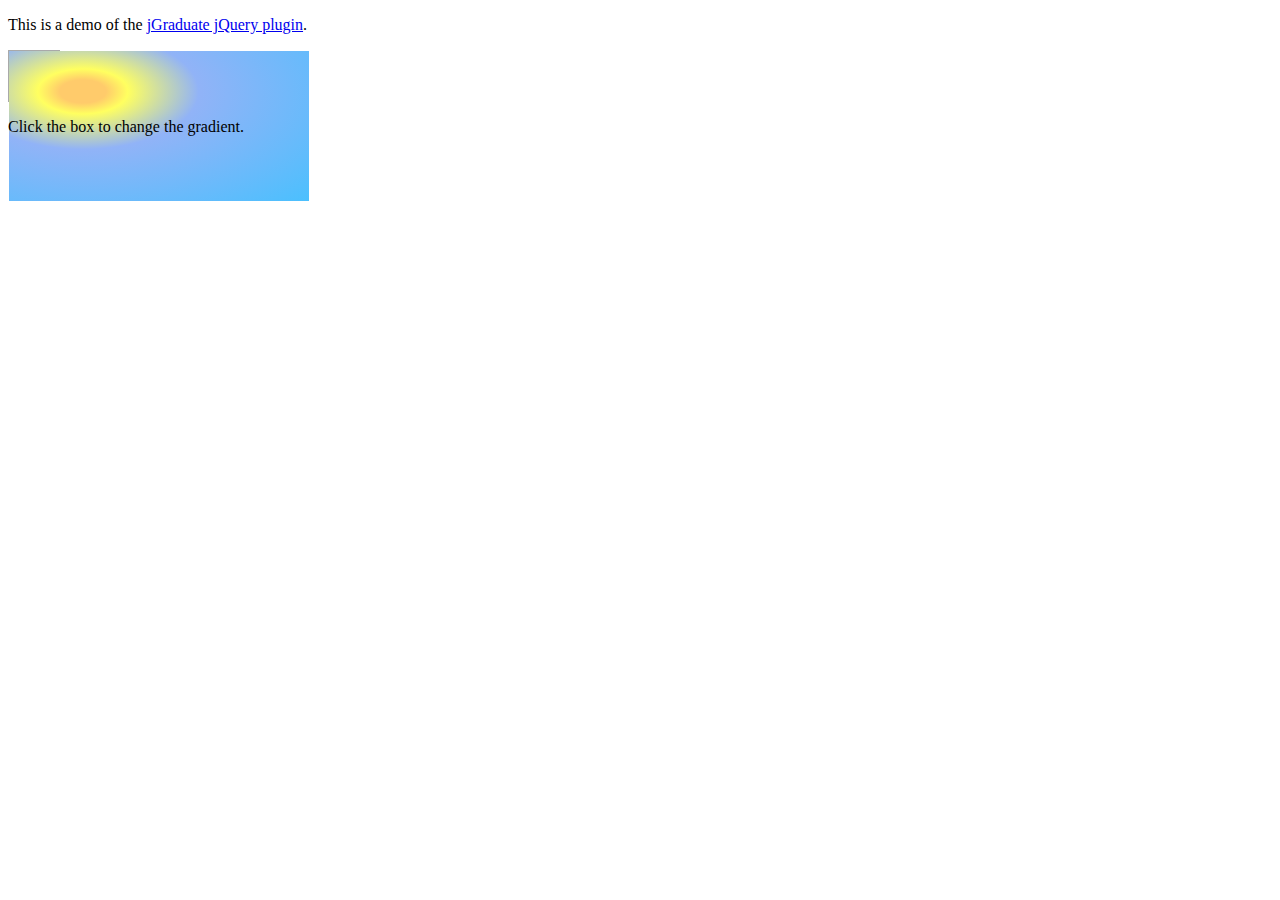
<file: index.html>
<!DOCTYPE html>
<html><head>
	<link type="text/css" rel="stylesheet" href="css/jgraduate.css"/>
	<link type="text/css" rel="stylesheet" href="css/jPicker.css"/>
	<style type="text/css">
		#grad_picker { display: none; }
		.button {
			border: solid 1px darkgrey;
			background-color: white;
			width: 50px; height: 50px;
			cursor: pointer;
		}
	</style>
	<script type="text/javascript" src="jquery.js"></script>
	<script type="text/javascript" src="jpicker.min.js"></script>
	<script type="text/javascript" src="jquery.jgraduate.js"></script>
	<script type="text/javascript">
	$(function() {
		var launchPicker = function(elem, paint) {
			var pos = elem.position();
			$('#gradPicker').css({'left': pos.left, 'top': pos.top}).jGraduate(
				{ 
					paint: paint,
					window: { pickerTitle: "Pick a paint for the demo", },
				}, 
				function(p) {
					$('#r').attr('fill-opacity', p.alpha/100);
					if (p.type == "linearGradient") {
						var oldgrad = document.getElementById("grad");
						var newgrad = document.importNode(p.linearGradient, true);
						newgrad.id = "grad";
						// replace the old gradient with the new one
						var parent = oldgrad.parentNode;
						parent.replaceChild(newgrad, oldgrad);
						$('#r').attr('fill', 'url(#grad)');
					} else if (p.type == "radialGradient") {
						var oldgrad = document.getElementById("grad");
						var newgrad = document.importNode(p.radialGradient, true);
						newgrad.id = "grad";
						// replace the old gradient with the new one
						var parent = oldgrad.parentNode;
						parent.replaceChild(newgrad, oldgrad);
						$('#r').attr('fill', 'url(#grad)');
					}
					else { // solid color
						$('#r').attr('fill', (p.solidColor!='none'?'#':'') +p.solidColor);
					}
				},
				function(p) {});
		};
		
		var svgdoc = new DOMParser().parseFromString(
			'<svg xmlns="http://www.w3.org/2000/svg">\
				<radialGradient id="grad" spreadMethod="pad" r="1.1624701142567029" cx="0.24609375" cy="0.26966148614883423">\
					<stop stop-color="#ffcb6b" offset="0.06640625"/>\
					<stop stop-color="#ffff60" offset="0.12890625"/>\
					<stop stop-color="#91b3f7" offset="0.33203125"/>\
					<stop stop-color="#3fc2ff" offset="1.0"/>\
				</radialGradient>\
				<rect id="r" width="100%" height="100%" fill="url(#grad)"/>\
			</svg>', 'text/xml');

		$('#button1').append( document.importNode(svgdoc.documentElement,true) );
		$('#button1').click(function() { 
			var paint = new $.jGraduate.Paint();
			var rect = $("#r");
			var alpha = rect.attr("fill-opacity")*100 || 100;
			fill = rect.attr("fill");
			var grad = document.getElementById("grad")
			if (fill == "url(#grad)" && grad.tagName == "linearGradient") {
				paint = new $.jGraduate.Paint({alpha: alpha, linearGradient: grad});
			} else if(fill == "url(#grad)" && grad.tagName == "radialGradient") {
				paint = new $.jGraduate.Paint({alpha: alpha, radialGradient: grad});
			} else {
				paint = new $.jGraduate.Paint({alpha: alpha, solidColor: fill.substr(1)});
			}
			launchPicker($(this), paint); 
		});
	});
	</script>
	<title>jGraduate Test Page</title>
</head><body>
	<div id="gradPicker"></div>
	<p>This is a demo of the <a href="http://jgraduate.googlecode.com/">jGraduate jQuery plugin</a>.</p>
	<div id="button1" class="button"></div>	
	<p>Click the box to change the gradient.</p>
</body></html>
</file>
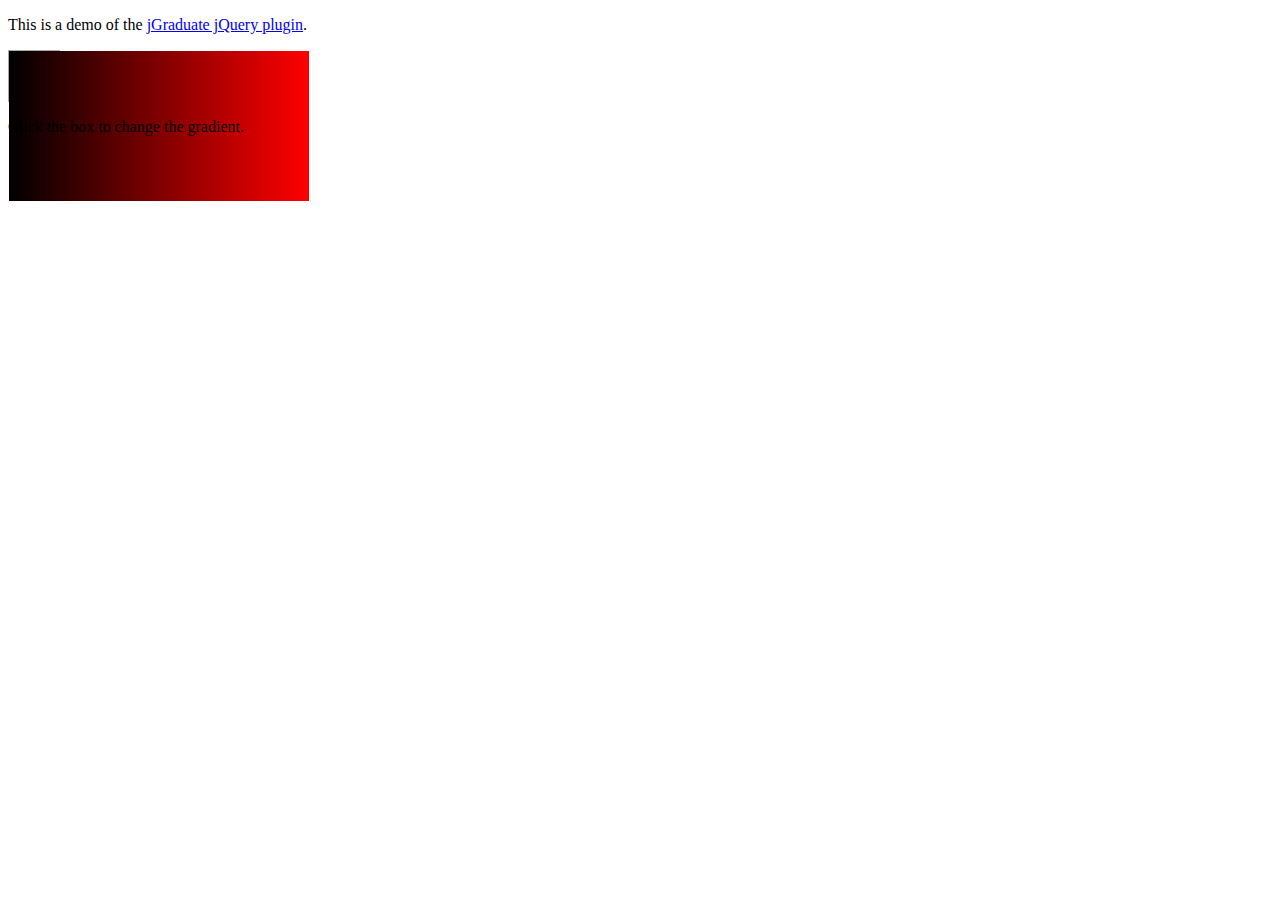
<file: branches/0.2/index.html>
<!DOCTYPE html>
<html><head>
	<link type="text/css" rel="stylesheet" href="css/jgraduate.css"/>
	<link type="text/css" rel="stylesheet" href="css/jPicker-1.0.9.css"/>
	<style type="text/css">
		#grad_picker { display: none; }
		.button {
			border: solid 1px darkgrey;
			background-color: white;
			width: 50px; height: 50px;
			cursor: pointer;
		}
	</style>
	<script type="text/javascript" src="jquery.js"></script>
	<script type="text/javascript" src="jpicker-1.0.9.min.js"></script>
	<script type="text/javascript" src="jquery.jgraduate.js"></script>
	<script type="text/javascript">
	$(function() {
		var launchPicker = function(elem, paint) {
			var pos = elem.position();
			$('#gradPicker').css({'left': pos.left, 'top': pos.top}).jGraduate(
				{ 
					paint: paint,
					window: { pickerTitle: "Pick a paint for the demo", },
				}, 
				function(p) {
					$('#r').attr('fill-opacity', p.alpha/100);
					if (p.type == "linearGradient") {
						var oldgrad = document.getElementById("grad");
						var newgrad = document.importNode(p.linearGradient, true);
						newgrad.id = "grad";
						// replace the old gradient with the new one
						var parent = oldgrad.parentNode;
						parent.replaceChild(newgrad, oldgrad);
						$('#r').attr('fill', 'url(#grad)');
					}
					else { // solid color
						$('#r').attr('fill', '#'+p.solidColor);
					}
				},
				function(p) {});
		};
		
		var svgdoc = new DOMParser().parseFromString(
			'<svg xmlns="http://www.w3.org/2000/svg">\
				<linearGradient id="grad">\
					<stop stop-color="#000" offset="0.0"/>\
					<stop stop-color="#FF0000" offset="1.0"/>\
				</linearGradient>\
				<rect id="r" width="100%" height="100%" fill="url(#grad)"/>\
			</svg>', 'text/xml');

		$('#button1').append( document.importNode(svgdoc.documentElement,true) );
		$('#button1').click(function() { 
			var paint = new $.jGraduate.Paint();
			var rect = $("#r");
			var alpha = rect.attr("fill-opacity")*100 || 100;
			fill = rect.attr("fill");
			if (fill == "url(#grad)") {
				paint = new $.jGraduate.Paint({alpha: alpha, linearGradient: document.getElementById("grad")});
			}
			else {
				paint = new $.jGraduate.Paint({alpha: alpha, solidColor: fill.substr(1)});
			}
			launchPicker($(this), paint); 
		});
	});
	</script>
	<title>jGraduate Test Page</title>
</head><body>
	<div id="gradPicker"></div>
	<p>This is a demo of the <a href="http://jgraduate.googlecode.com/">jGraduate jQuery plugin</a>.</p>
	<div id="button1" class="button"></div>	
	<p>Click the box to change the gradient.</p>
</body></html>
</file>
<file: css/jgraduate.css>
/* 
 * jGraduate Default CSS
 * 
 * Copyright (c) 2010 Jeff Schiller
 * http://blog.codedread.com/
 *
 * Copyright (c) 2010 Alexis Deveria
 * http://a.deveria.com/
 *
 * Licensed under the Apache License Version 2
 */

h2.jGraduate_Title {
  font-family: Arial, Helvetica, Sans-Serif;
  font-size: 11px !important;
  font-weight: bold;
  margin: -13px 0px 0px 0px;
  padding: 0px;
  text-align: center;
}

.jGraduate_Picker {
	font-family: Arial, Helvetica, Sans-Serif;
	font-size: 12px;
	border-style: solid;
	border-color: lightgrey black black lightgrey;
	border-width: 1px;
	background-color: #EFEFEF;
	position: absolute;
	padding: 10px;
}

.jGraduate_tabs li {
	background-color: #ccc;
	display: inline;
	border: solid 1px grey;
	padding: 3px;
	margin: 2px;
	cursor: pointer;
}

li.jGraduate_tab_current {
	background-color: #EFEFEF;
	display: inline;
	padding: 3px;
	margin: 2px;
	border: solid 1px black;
	cursor: pointer;
}

.jGraduate_colPick {
	display: none;
}

.jGraduate_gradPick {	
	display: none;
	border: outset 1px #666;
	padding: 10px 7px 5px 5px;
	overflow: auto;
}

.jGraduate_gradPick {	
	display: none;
	border: outset 1px #666;
	padding: 10px 7px 5px 5px;
	overflow: auto;
/*	position: relative;*/
}

.jGraduate_tabs {
	position: relative;
	background-color: #EFEFEF;
	padding: 0px;
	margin: 0px;
	margin-bottom: 5px;
}

div.jGraduate_Swatch {
	float: left;
	margin: 8px;
}
div.jGraduate_GradContainer {
	border: 2px inset #EEE;
	background-image: url(../images/map-opacity.png); 
	background-position: 0px 0px;
	height: 256px;
	width: 256px;
	position: relative;
}

div.jGraduate_GradContainer div.grad_coord {
	background: #000;
	border: 1px solid #fff;
	z-index: 2;
	border-radius: 5px;
	-moz-border-radius: 5px;
	width: 10px;
	height: 10px;
	position: absolute;
	margin: -5px -5px;
	top: 0;
	left: 0;
	text-align: center;
	font-size: xx-small;
	line-height: 10px;
	color: #fff;
	text-decoration: none;
	cursor: pointer;
	-moz-user-select: none;
	-webkit-user-select: none;
}

.jGraduate_AlphaArrows {
	position: absolute;
	margin-top: -10px;
	margin-left: 250.5px;
}

div.jGraduate_Opacity {
	border: 2px inset #eee;
	margin-top: 14px;
	background-color: black;
	background-image: url(../images/Maps.png);
	background-position: 0px -2816px;
	height: 20px;
	cursor: ew-resize;
}

div.jGraduate_StopSlider {
/*	border: 2px inset #eee;*/
	margin: 0 0 0 -10px;
	width: 276px;
	overflow: visible;
	background: #efefef;
	height: 45px;
	cursor: pointer;
}

div.jGraduate_StopSection {
	width: 120px;
	text-align: center;
}




input.jGraduate_Ok, input.jGraduate_Cancel {
	display: block;
	width: 100px;
	margin-left: -4px;
	margin-right: -4px;
}
input.jGraduate_Ok {
	margin: 9px -4px 5px -4px;
}

.colorBox {
	float: left;
	height: 16px;
	width: 16px;
	border: 1px solid #808080;
	cursor: pointer;
	margin: 4px 4px 4px 30px;
}

.colorBox + label {
	float: left;
	margin-top: 7px;
}

label.jGraduate_Form_Heading {
	position: relative;
	top: 10px;
	background-color: #EFEFEF;
	padding: 2px;
	font-weight: bold;
	font-size: 13px;
}

div.jGraduate_Form_Section {
	border-style: solid;
	border-width: 1px;
	border-color: grey;
	-moz-border-radius: 5px;
	-webkit-border-radius: 5px;
	padding: 15px 5px 5px 5px;
	margin: 5px 2px;
	width: 110px;
	text-align: center;
	overflow: auto;
}

div.jGraduate_LightBox {
	position: fixed;
	top: 0px;
	left: 0px;
	right: 0px;
	bottom: 0px;
	background-color: #000;
	opacity: 0.5;
	display: none;
}

div.jGraduate_stopPicker {
	position: absolute;
	display: none;
	background: #E8E8E8;
}


.jGraduate_gradPick {
	width: 535px;
}

.jGraduate_gradPick div.jGraduate_OpacField {

	position: absolute;
	left: 0;
	bottom: 5px;
/*
	width: 270px;

	left: 284px;
	width: 266px;
	height: 200px;
	top: 167px;
	margin: -3px 3px 0px 4px;
*/
}

.jGraduate_gradPick .jGraduate_Form {
	float: left;
	width: 270px;
	position: absolute;
	left: 284px;
	width: 266px;
	height: 200px;
	top: 167px;
	margin: -3px 3px 0px 10px;
}

.jGraduate_gradPick .jGraduate_Points {
	position: static;
	width: 150px;
	margin-left: 0;
}

.jGraduate_SpreadMethod {
	position: absolute;
	right: 8px;
	top: 100px;
}

.jGraduate_Colorblocks {
	display: table;
	border-spacing: 0 5px;
}

.jGraduate_colorblock {
	display: table-row;
}

.jGraduate_Colorblocks .jGraduate_colorblock > * {
	display: table-cell;
	vertical-align: middle;
	margin: 0;
	float: none;
}

.jGraduate_gradPick div.jGraduate_StopSection {
	float: left;
	width: 133px;
	margin-top: -8px;
}


.jGraduate_gradPick .jGraduate_Form_Section {
	padding-top: 9px;
}


.jGraduate_Slider {
	text-align: center;
	float: left;
	width: 100%;
}

.jGraduate_Slider .jGraduate_Form_Section {
	border: none;
	width: 250px;
	padding: 0 2px;
	overflow: visible;
}

.jGraduate_Slider label {
	display: inline-block;
	float: left;
	line-height: 50px;
	padding: 0;
}

.jGraduate_Slider label.prelabel {
	width: 40px;
	text-align: left;
}

.jGraduate_SliderBar {
	width: 140px;
	float: left;
	margin-right: 5px;
	border:1px solid #BBB;
	height:20px;
	margin-top:14px;
	margin-left:5px;
	position: relative;
}

div.jGraduate_Slider input {
	margin-top: 5px;
}

div.jGraduate_Slider img {
	top: 0;
	left: 0;
	position: absolute;
	margin-top: -10px;
	cursor:ew-resize;
}


.jGraduate_gradPick .jGraduate_OkCancel {
	position: absolute;
	top: 39px;
	right: 10px;
	width: 113px;

}

.jGraduate_OpacField {
	position: absolute;
	right: -10px;
	bottom: 0;
}
</file>
<file: css/jPicker.css>
﻿.jPicker .Icon{display:inline-block;height:24px;position:relative;text-align:left;width:25px}.jPicker .Icon span.Color,.jPicker .Icon span.Alpha{background-position:2px 2px;display:block;height:100%;left:0;position:absolute;top:0;width:100%}.jPicker .Icon span.Image{background-repeat:no-repeat;cursor:pointer;display:block;height:100%;left:0;position:absolute;top:0;width:100%}.jPicker.Container{z-index:10}table.jPicker{background-color:#efefef;border:1px outset #666;font-family:Arial,Helvetica,Sans-Serif;font-size:12px!important;margin:0;padding:5px;width:545px;z-index:20}.jPicker .Move{background-color:#ddd;border-color:#fff #666 #666 #fff;border-style:solid;border-width:1px;cursor:move;height:12px;padding:0}.jPicker .Title{font-size:11px!important;font-weight:bold;margin:-2px 0 0 0;padding:0;text-align:center;width:100%}.jPicker div.Map{border-bottom:2px solid #fff;border-left:2px solid #9a9a9a;border-right:2px solid #fff;border-top:2px solid #9a9a9a;cursor:crosshair;height:260px;margin:0 5px 0 5px;overflow:hidden;padding:0;position:relative;width:260px}.jPicker div[class="Map"]{height:256px;width:256px}.jPicker div.Bar{border-bottom:2px solid #fff;border-left:2px solid #9a9a9a;border-right:2px solid #fff;border-top:2px solid #9a9a9a;cursor:n-resize;height:260px;margin:12px 10px 0 5px;overflow:hidden;padding:0;position:relative;width:24px}.jPicker div[class="Bar"]{height:256px;width:20px}.jPicker .Map .Map1,.jPicker .Map .Map2,.jPicker .Map .Map3,.jPicker .Bar .Map1,.jPicker .Bar .Map2,.jPicker .Bar .Map3,.jPicker .Bar .Map4,.jPicker .Bar .Map5,.jPicker .Bar .Map6{background-color:transparent;background-image:none;display:block;left:0;position:absolute;top:0}.jPicker .Map .Map1,.jPicker .Map .Map2,.jPicker .Map .Map3{height:2596px;width:256px}.jPicker .Bar .Map1,.jPicker .Bar .Map2,.jPicker .Bar .Map3,.jPicker .Bar .Map4{height:3896px;width:20px}.jPicker .Bar .Map5,.jPicker .Bar .Map6{height:256px;width:20px}.jPicker .Map .Map1,.jPicker .Map .Map2,.jPicker .Bar .Map6{background-repeat:no-repeat}.jPicker .Map .Map3,.jPicker .Bar .Map5{background-repeat:repeat}.jPicker .Bar .Map1,.jPicker .Bar .Map2,.jPicker .Bar .Map3,.jPicker .Bar .Map4{background-repeat:repeat-x}.jPicker .Map .Arrow{display:block;position:absolute}.jPicker .Bar .Arrow{display:block;left:0;position:absolute}.jPicker .Preview{font-size:9px;text-align:center}.jPicker .Preview div{border:2px inset #eee;height:62px;margin:0 auto;padding:0;width:62px}.jPicker .Preview div span{border:1px solid #000;display:block;height:30px;margin:0 auto;padding:0;width:60px}.jPicker .Preview .Active{border-bottom-width:0}.jPicker .Preview .Current{border-top-width:0;cursor:pointer}.jPicker .Button{text-align:center;width:115px}.jPicker .Button input{width:100px}.jPicker .Button .Ok{margin:12px 0 5px 0}.jPicker td.Radio{margin:0;padding:0;width:31px}.jPicker td.Radio input{margin:0 5px 0 0;padding:0}.jPicker td.Text{font-size:12px!important;height:22px;margin:0;padding:0;text-align:left;width:70px}.jPicker tr.Hex td.Text{width:100px}.jPicker td.Text input{background-color:#fff;border:1px inset #aaa;height:19px;margin:0 0 0 5px;text-align:left;width:30px}.jPicker td[class="Text"] input{height:15px}.jPicker tr.Hex td.Text input.Hex{width:50px}.jPicker tr.Hex td.Text input.AHex{width:20px}.jPicker .Grid{text-align:center;width:114px}.jPicker .Grid span.QuickColor{border:1px inset #aaa;cursor:pointer;display:inline-block;height:15px;line-height:15px;margin:0;padding:0;width:19px}.jPicker .Grid span[class="QuickColor"]{width:17px}
</file>
<file: branches/0.2/css/jgraduate.css>
/* 
 * jGraduate Default CSS
 * 
 * Copyright (c) 2009 Jeff Schiller
 *
 * Licensed under the Apache License Version 2
 */

h2.jGraduate_Title {
  font-family: Arial, Helvetica, Sans-Serif;
  font-size: 11px !important;
  font-weight: bold;
  margin: -13px 0px 0px 0px;
  padding: 0px;
  text-align: center;
}

.jGraduate_Picker {
	font-family: Arial, Helvetica, Sans-Serif;
	font-size: 12px;
	border-style: solid;
	border-color: lightgrey black black lightgrey;
	border-width: 1px;
	background-color: #EFEFEF;
	position: absolute;
	padding: 10px;
}

li.jGraduate_tab_color, li.jGraduate_tab_lingrad {
	background-color: #ccc;
	display: inline;
	border: solid 1px grey;
	padding: 3px;
	margin: 2px;
	cursor: pointer;
}

li.jGraduate_tab_current {
	background-color: #EFEFEF;
	display: inline;
	padding: 3px;
	margin: 2px;
	border: solid 1px black;
	cursor: pointer;
}

.jGraduate_colPick {
	display: none;
}

.jGraduate_lgPick {	
	display: none;
	border: outset 1px #666;
	padding: 10px 7px 5px 5px;
}

.jGraduate_tabs {
	position: relative;
	background-color: #EFEFEF;
	padding: 0px;
	margin: 0px;
	margin-bottom: 5px;
}

div.jGraduate_Swatch {
	display: inline-block;
	margin: 8px;
}
div.jGraduate_GradContainer {
	border: 2px inset #EEE;
	background-image: url(../images/map-opacity.png); 
	background-position: 0px 0px;
	height: 256px;
}

.jGraduate_AlphaArrows {
	position: absolute;
	margin-top: -10px;
	margin-left: 250.5px;
}

div.jGraduate_Opacity {
	border: 2px inset #eee;
	margin-top: 14px;
	background-color: black;
	background-image: url(../images/Maps.png);
	background-position: 0px -2816px;
	height: 20px;
	cursor: ew-resize;
}

div.jGraduate_OpacityField {
	margin-top: 110px;
	margin-left: -10px;
}

div.jGraduate_Form {
	display: inline-block;
	vertical-align: top;
	width: 140px;
	margin: -3px 3px 0px 4px;
}

div.jGraduate_StopSection {
	width: 120px;
	text-align: center;
}

div.jGraduate_OkCancel {
	display: inline-block;
	vertical-align: top;	
	width: 113px;
}

input.jGraduate_Ok, input.jGraduate_Cancel {
	display: block;
	width: 100px;
	margin-left: -4px;
	margin-right: -4px;
}
input.jGraduate_Ok {
	margin: 9px -4px 5px -4px;
}

.colorBox {
	display: inline-block;
	height: 16px;
	width: 16px;
	border: 1px solid #808080;
	vertical-align: -7px;
	cursor: pointer;
	margin: 4px;
}

label.jGraduate_Form_Heading {
	position: relative;
	top: 10px;
	background-color: #EFEFEF;
	padding: 2px;
	font-weight: bold;
	font-size: 13px;
}

div.jGraduate_Form_Section {
	border-style: solid;
	border-width: 1px;
	border-color: grey;
	-moz-border-radius: 5px;
	-webkit-border-radius: 5px;
	padding: 15px 5px 5px 5px;
	margin: 2px;
	width: 110px;
	text-align: center;
}

div.jGraduate_LightBox {
	position: fixed;
	top: 0px;
	left: 0px;
	right: 0px;
	bottom: 0px;
	background-color: #000;
	opacity: 0.5;
	display: none;
}

div.jGraduate_stopPicker {
	position: absolute;
	display: none;
	background: #E8E8E8;
}
</file>
<file: branches/0.2/css/jPicker-1.0.9.css>
﻿.jPicker_Picker {
  display: inline-block;
  height: 24px; /* change this value if using a different sized color picker icon */
  position: relative; /* make this element an absolute positioning container */
  text-align: left; /* make the zero width children position to the left of container */
  width: 25px; /* change this value if using a different sized color picker icon */
}
.jPicker_Color {
  display: block;
  height: 100%;
  left: 0px;
  position: absolute;
  top: 0px;
  width: 100%;
}
.jPicker_Icon {
  background-repeat: no-repeat;
  cursor: pointer;
  display: block;
  height: 100%;
  left: 0px;
  position: absolute;
  top: 0px;
  width: 100%;
}
.jPicker_Container {
  display: none;
  z-index: 10; /* make sure container draws above color picker icon in Firefox/Safari/Chrome/Opera/etc. -
                  IE calculates z-index so this won't work - we will hide all color picker icons placed after the selected one in code when shown in IE */
}
.jPicker_table {
  background-color: #efefef;
  border: 1px outset #666;
  font-family: Arial, Helvetica, Sans-Serif;
  font-size: 12px;
  height: 330px;
  margin: 0px;
  padding: 5px;
  width: 550px;
}
.jPicker_table td {
  margin: 0px;
  padding: 0px;
  vertical-align: top;
}
.jPicker_MoveBar {
  background-color: #dddddd;
  border: 1px outset #aaa;
  cursor: move;
  height: 12px;
}
.jPicker_Title {
  font-size: 11px !important;
  font-weight: bold;
  margin: -2px 0px 0px 0px;
  padding: 0px;
  text-align: center;
  width: 100%;
}
.jPicker_ColorMap {
  border: 2px inset #eee;
  cursor: crosshair;
  height: 260px; /* IE 6 incorrectly draws border inside the width and height instead of outside - We will fix this to 256px later */
  margin: 0px 5px 0px 5px;
  overflow: hidden; /* hide the overdraw of the Color Map icon when at edge of viewing box */
  padding: 0px;
  position: relative; /* make this element an absolute positioning container */
  width: 260px; /* IE 6 incorrectly draws border inside the width and height instead of outside - We will fix this to 256px later */
}
div[class="jPicker_ColorMap"] {
  height: 256px; /* correct to 256px for browsers that support the "[class="xxx"]" selector (IE7+,Firefox,Safari,Chrome,Opera,etc.) */
  width: 256px; /* correct to 256px for browsers that support the "[class="xxx"]" selector (IE7+,Firefox,Safari,Chrome,Opera,etc.) */
}
.jPicker_ColorMap_l1, .jPicker_ColorMap_l2, .jPicker_ColorMap_l3, .jPicker_ColorBar_l1, .jPicker_ColorBar_l2, .jPicker_ColorBar_l3, .jPicker_ColorBar_l4, .jPicker_ColorBar_l5, .jPicker_AlphaBar_l1, .jPicker_AlphaBar_l2 {
  background-repeat: no-repeat;
  display: block;
  height: 100%;
  left: 0px;
  position: absolute;
  top: 0px;
  width: 100%;
}
.jPicker_ColorMap_l1 {
  background-color: #000000;
  background-image: none;
}
.jPicker_ColorMap_l2 {
  background-color: transparent;
}
.jPicker_ColorMap_l3 {
  background-repeat: repeat;
}
.jPicker_ColorMap_Arrow {
  display: block;
  position: absolute;
}
.jPicker_ColorBar {
  border: 2px inset #eee;
  cursor: n-resize;
  height: 260px; /* IE 6 incorrectly draws border inside the width and height instead of outside - We will fix this to 256px later */
  margin: 12px 10px 0px 5px;
  padding: 0px;
  position: relative;
  width: 24px; /* IE 6 incorrectly draws border inside the width and height instead of outside - We will fix this to 20px later */
}
div[class="jPicker_ColorBar"] {
  height: 256px; /* correct to 256px for browsers that support the "[class="xxx"]" selector (IE7+,Firefox,Safari,Chrome,Opera,etc.) */
  width: 20px; /* correct to 20px for browsers that support the "[class="xxx"]" selector (IE7+,Firefox,Safari,Chrome,Opera,etc.) */
}
.jPicker_ColorBar_l1, .jPicker_ColorBar_l2, .jPicker_ColorBar_l3 {
  background-color: transparent;
  background-image: none;
  background-repeat: repeat-x;
}
.jPicker_ColorBar_l4 {
  background-color: transparent;
  background-repeat: repeat-x;
}
.jPicker_ColorBar_l5 {
  background-color: transparent;
  background-repeat: repeat;
}
.jPicker_ColorBar_Arrow {
  display: block;
  left: -10px; /* (arrow width / 2) - (element width / 2) - position arrows' center in elements' center */
  position: absolute;
}
.jPicker_AlphaBar {
  border: 2px inset #eee;
  cursor: e-resize;
  display: none;
  height: 24px; /* IE 6 incorrectly draws border inside the width and height instead of outside - We will fix this to 20px later */
  margin: 10px 5px 4px 5px;
  padding: 0px;
  position: relative;
  width: 260px; /* IE 6 incorrectly draws border inside the width and height instead of outside - We will fix this to 256px later */
}
div[class="jPicker_AlphaBar"] {
  height: 20px; /* correct to 20px for browsers that support the "[class="xxx"]" selector (IE7+,Firefox,Safari,Chrome,Opera,etc.) */
  width: 256px; /* correct to 256px for browsers that support the "[class="xxx"]" selector (IE7+,Firefox,Safari,Chrome,Opera,etc.) */
}
.jPicker_AlphaBar_Arrow {
  display: block;
  top: -10px; /* (arrow height / 2) - (element height / 2) - position arrows' center in elements' center */
  position: absolute;
}
.jPicker_EnableAlpha {
  text-align: left;
}
.jPicker_Preview {
  font-size: x-small;
  text-align: center;
}
.jPicker_Preview div {
  border: 2px inset #eee;
  height: 62px;
  margin: 0px auto;
  padding: 0px;
  width: 62px;
}
.jPicker_Preview div span {
  border: 1px solid #000;
  display: block;
  height: 30px;
  margin: 0px auto;
  padding: 0px;
  width: 60px;
}
.jPicker_Preview div span.jPicker_Active {
  border-bottom-width: 0px;
}
.jPicker_Preview div span.jPicker_Current {
  border-top-width: 0px;
  cursor: pointer;
}
.jPicker_OkCancel {
  text-align: center;
  width: 120px;
}
.jPicker_OkCancel input {
  width: 100px;
}
.jPicker_OkCancel input.jPicker_Ok {
  margin: 12px 0px 5px 0px;
}
.jPicker_Spacer {
  height: 10px;
}
.jPicker_HueText, .jPicker_SaturationText, .jPicker_BrightnessText, .jPicker_RedText, .jPicker_GreenText, .jPicker_BlueText, .jPicker_AlphaText {
  background-color: #fff;
  border: 1px inset #aaa;
  margin: 0px 0px 0px 5px;
  width: 30px;
}
.jPicker_EnterHex {
  text-align: right;
}
.jPicker_HexText {
  background-color: #fff;
  border: 1px inset #aaa;
  margin: 0px 19px 0px 5px;
  width: 50px;
}
td.jPicker_OpacityCol {
  padding-top: 12px;
  text-indent: -8px;
}
td.jPicker_OpacityCol * {
  display: none;
}
td.jPicker_HexCol {
  text-align: left;
}
.jPicker_Grid {
  text-align: center;
}
.jPicker_QuickColor {
  border: 1px inset #aaa;
  cursor: pointer;
  display: block;
  float: left;
  height: 12px;
  line-height: 12px;
  margin: 2px 3px 1px 3px;
  padding: 0px;
  width: 12px;
}
</file>
